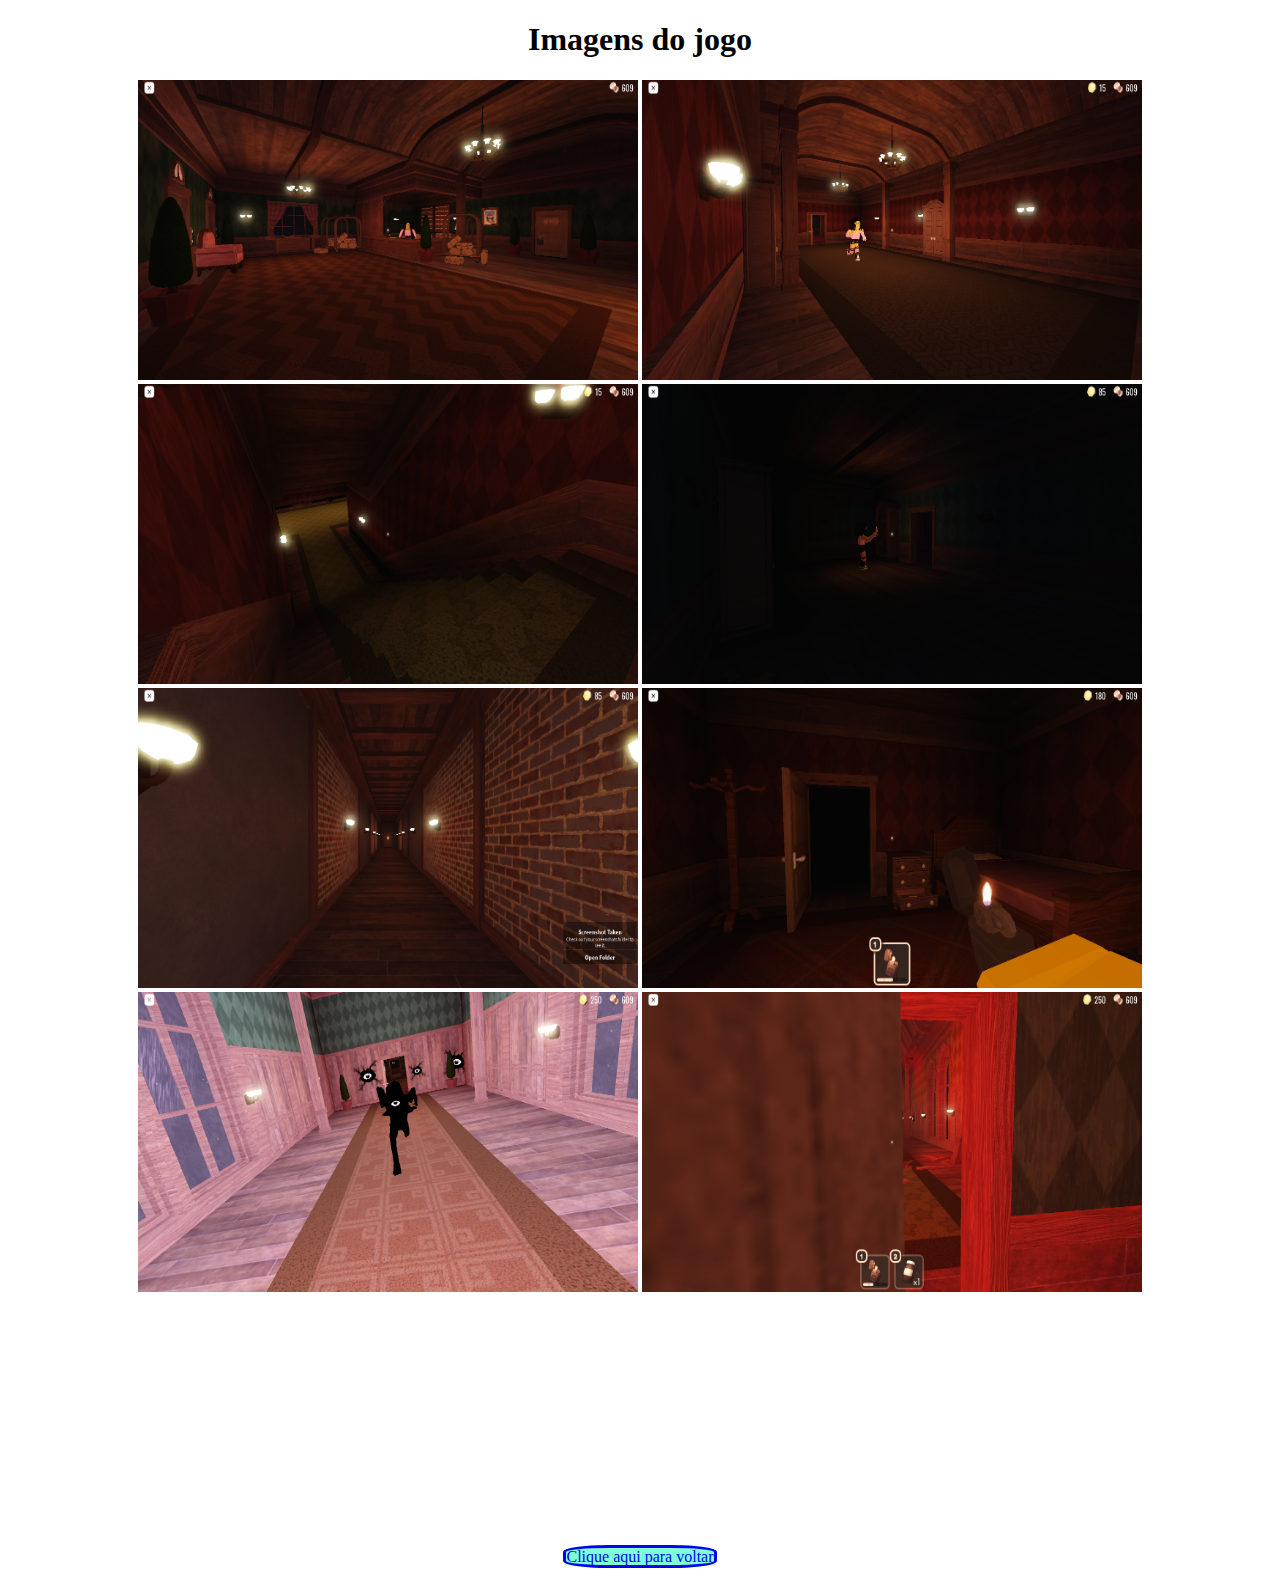
<file: segundo.html>
<!DOCTYPE html>
<html lang="en">

<head>
    <meta charset="UTF-8">
    <meta http-equiv="X-UA-Compatible" content="IE=edge">
    <meta name="viewport" content="width=device-width, initial-scale=1.0">
    <title>DOORS👁️</title>
</head>

<body>
    <nav class="container-fluid" style="text-align: center;">
        <h1>Imagens do jogo</h1>
        <img src="Roblox1.png" width="500px" height="300px">
        <img src="Roblox2.png" width="500px" height="300px">
        <img src="Roblox3.png" width="500px" height="300px">
        <img src="Roblox4.png" width="500px" height="300px">
        <img src="Roblox6.png" width="500px" height="300px">
        <img src="Roblox7.png" width="500px" height="300px">
        <img src="Roblox8.png" width="500px" height="300px">
        <img src="Roblox9.png" width="500px" height="300px">
        <br><br><br><br><br><br><br><br><br><br><br><br><br><br><br>
        <a href="index.html"
            style="background-image: url(home.png) ; text-decoration: none; background-color: aquamarine;  border-style:solid;border-radius: 30%;">
            Clique aqui para voltar</a>
        <br> <br>
    </nav>

</body>

</html>
</file>
